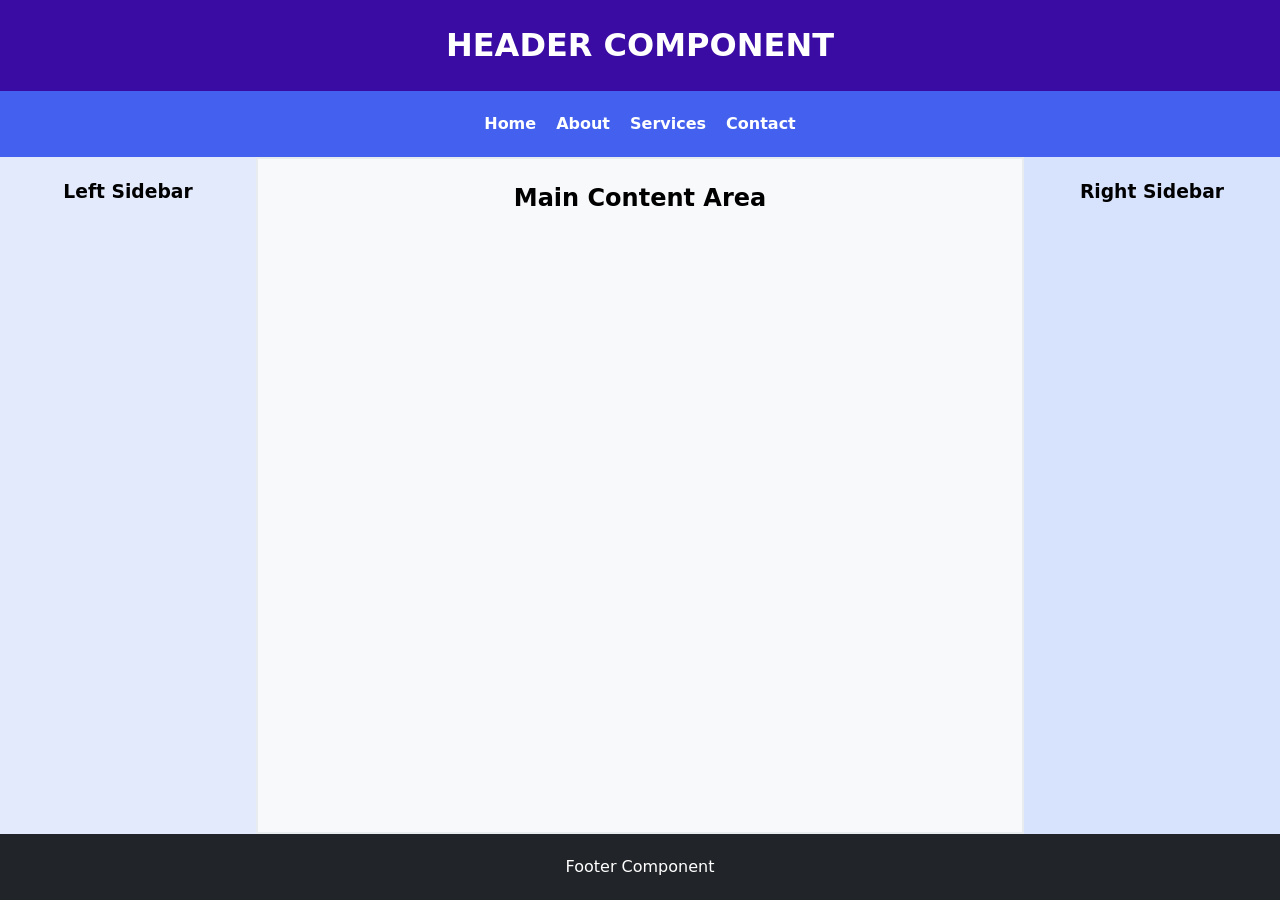
<file: level-3/index.html>
<!DOCTYPE html>
<html lang="en">
<head>
    <meta charset="UTF-8">
    <meta name="viewport" content="width=device-width, initial-scale=1.0">
    <title>Mastering CSS Layouts: Level 3 Advanced Challenge</title>

    <!-- ==========================================================================
         To switch between layouts, please comment/uncomment the links below
         using the VS Code shortcut (Ctrl + / or Cmd + /).
         ========================================================================== -->
    
    <!-- VERSION A: FLEXBOX LAYOUT -->
    <link rel="stylesheet" href="flexbox-style.css">

    <!-- VERSION B: CSS GRID LAYOUT -->
    <!-- <link rel="stylesheet" href="grid-style.css"> -->
</head>
<body>

    <header class="site-header">
        <h1>HEADER COMPONENT</h1>
    </header>

    <nav class="site-nav">
        <ul>
            <li><a href="#">Home</a></li>
            <li><a href="#">About</a></li>
            <li><a href="#">Services</a></li>
            <li><a href="#">Contact</a></li>
        </ul>
    </nav>

    <!-- Core structural wrapper for content rows and sidebars -->
    <div class="layout-wrapper">
        <main class="main-content">
            <h2>Main Content Area</h2>
        </main>

        <aside class="sidebar sidebar-left">
            <h3>Left Sidebar</h3>
        </aside>

        <aside class="sidebar sidebar-right">
            <h3>Right Sidebar</h3>
        </aside>
    </div>

    <footer class="site-footer">
        <p>Footer Component</p>
    </footer>

</body>
</html>
</file>
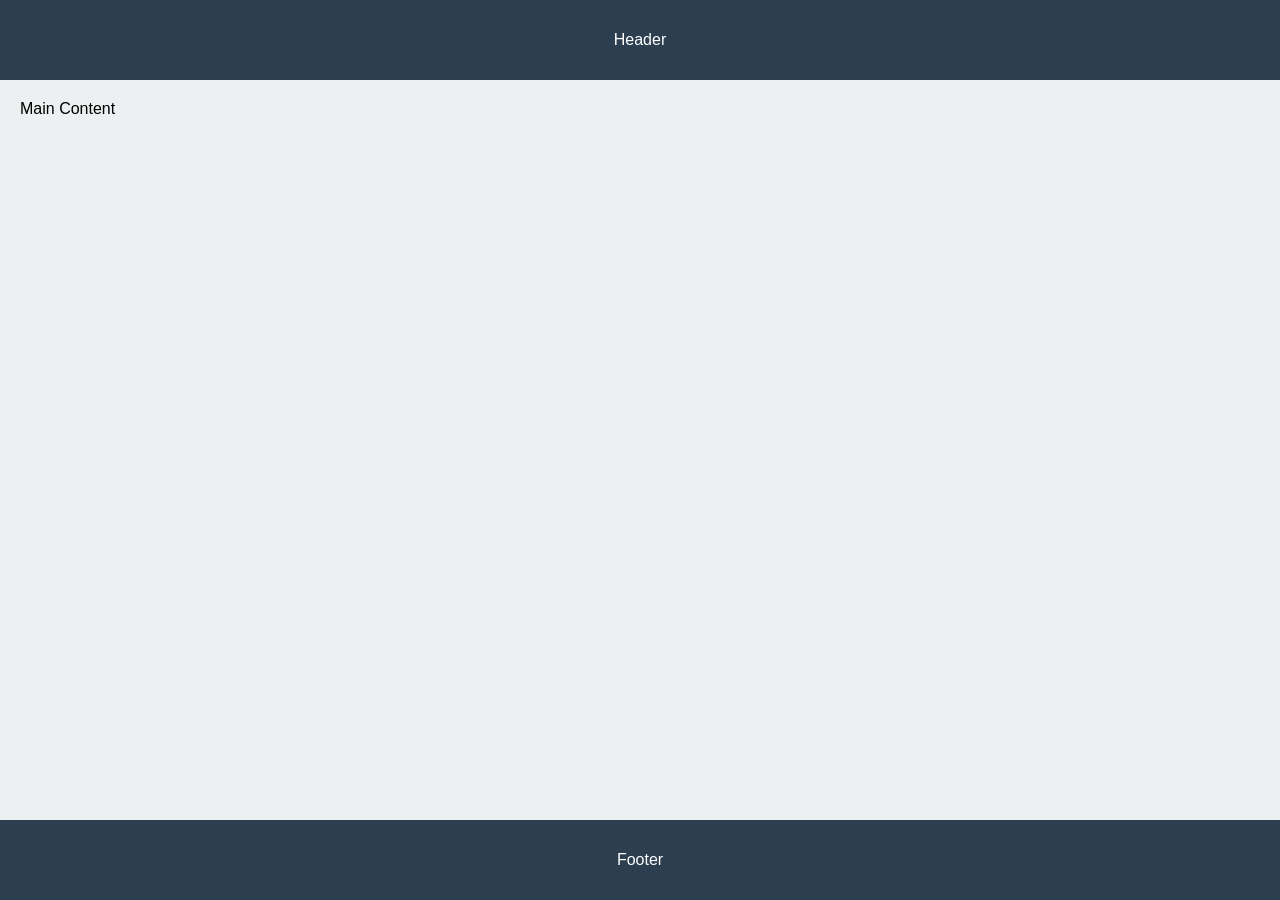
<file: level-1/flexbox.html>
<!DOCTYPE html>
<html lang="en">
<head>
  <meta charset="UTF-8">
  <meta name="viewport" content="width=device-width, initial-scale=1.0">
  <title>Level 1 - Flexbox</title>
  <link rel="stylesheet" href="flexbox-style.css">
</head>
<body>
  <header class="site-header">Header</header>
  <main class="site-main">Main Content</main>
  <footer class="site-footer">Footer</footer>
</body>
</html>
</file>
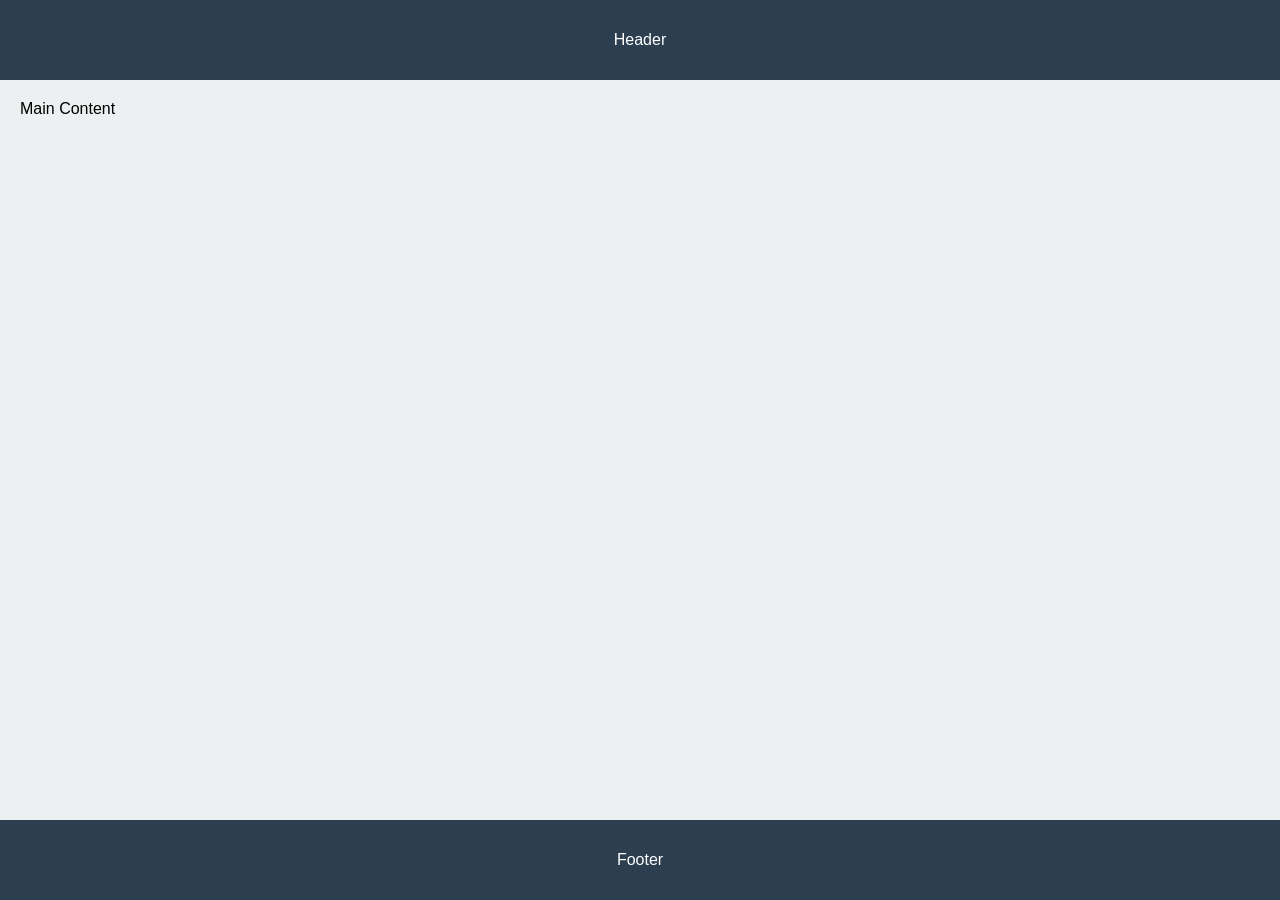
<file: level-1/grid.html>
<!DOCTYPE html>
<html lang="en">
<head>
  <meta charset="UTF-8">
  <meta name="viewport" content="width=device-width, initial-scale=1.0">
  <title>Level 1 - Grid</title>
  <link rel="stylesheet" href="grid-style.css">
</head>
<body>
  <header class="site-header">Header</header>
  <main class="site-main">Main Content</main>
  <footer class="site-footer">Footer</footer>
</body>
</html>
</file>
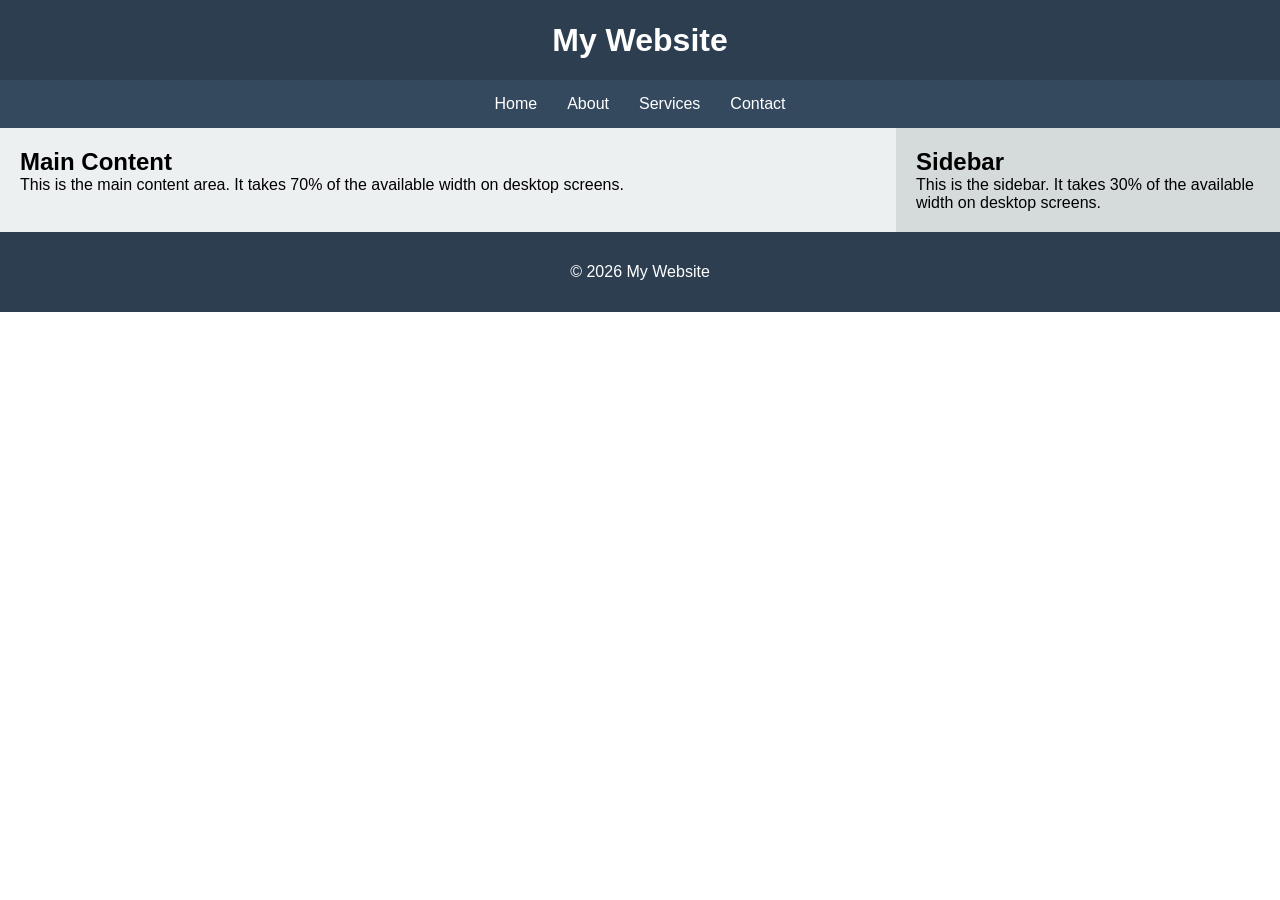
<file: level-2/flexbox.html>
<!DOCTYPE html>
<html lang="en">
<head>
  <meta charset="UTF-8">
  <meta name="viewport" content="width=device-width, initial-scale=1.0">
  <title>Level 2 - Flexbox</title>
  <link rel="stylesheet" href="flexbox-style.css">
</head>

<body>

  <header class="site-header">
    <h1>My Website</h1>
  </header>

  <nav class="site-nav">
    <a href="#">Home</a>
    <a href="#">About</a>
    <a href="#">Services</a>
    <a href="#">Contact</a>
  </nav>

  <main class="site-main">

    <section class="main-content">
      <h2>Main Content</h2>
      <p>
        This is the main content area. It takes 70% of the available
        width on desktop screens.
      </p>
    </section>

    <aside class="sidebar">
      <h2>Sidebar</h2>
      <p>
        This is the sidebar. It takes 30% of the available width
        on desktop screens.
      </p>
    </aside>

  </main>

  <footer class="site-footer">
    <p>&copy; 2026 My Website</p>
  </footer>

</body>
</html>
</file>
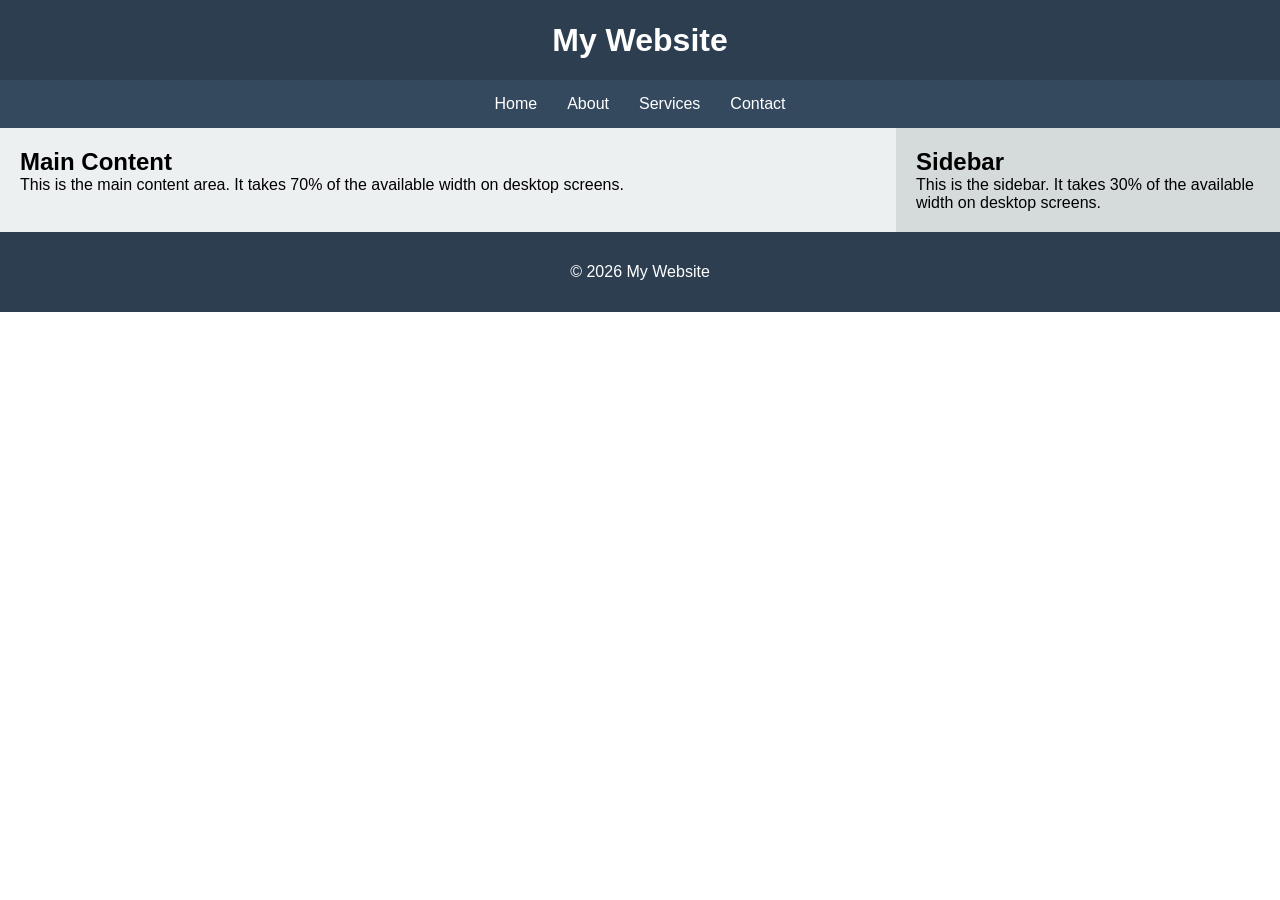
<file: level-2/grid.html>
<!DOCTYPE html>
<html lang="en">
<head>
  <meta charset="UTF-8">
  <meta name="viewport" content="width=device-width, initial-scale=1.0">
  <title>Level 2 - Grid</title>
  <link rel="stylesheet" href="grid-style.css">
</head>

<body>

  <header class="site-header">
    <h1>My Website</h1>
  </header>

  <nav class="site-nav">
    <a href="#">Home</a>
    <a href="#">About</a>
    <a href="#">Services</a>
    <a href="#">Contact</a>
  </nav>

  <main class="site-main">

    <section class="main-content">
      <h2>Main Content</h2>
      <p>
        This is the main content area. It takes 70% of the available
        width on desktop screens.
      </p>
    </section>

    <aside class="sidebar">
      <h2>Sidebar</h2>
      <p>
        This is the sidebar. It takes 30% of the available width
        on desktop screens.
      </p>
    </aside>

  </main>

  <footer class="site-footer">
    <p>&copy; 2026 My Website</p>
  </footer>

</body>
</html>
</file>
<file: level-3/flexbox-style.css>
/* ==========================================================================
   Base Styles & Reset
   ========================================================================== */
* {
    box-sizing: border-box;
    margin: 0;
    padding: 0;
}

body {
    font-family: system-ui, -apple-system, sans-serif;
    line-height: 1.6;
    display: flex;
    flex-direction: column;
    min-height: 100vh;
}

/* Base Component Aesthetics */
header, nav, main, aside, footer {
    padding: 20px;
    text-align: center;
}

header { background-color: #3a0ca3; color: white; }
nav { background-color: #4361ee; }
nav ul { list-style: none; display: flex; justify-content: center; gap: 20px; }
nav a { color: white; text-decoration: none; font-weight: bold; }
main { background-color: #f8f9fa; border: 2px solid #e9ecef; }
.sidebar-left { background-color: #e2eafc; }
.sidebar-right { background-color: #d7e3fc; }
footer { background-color: #212529; color: white; margin-top: auto; }

/* ==========================================================================
   Flexbox Layout Configuration
   ========================================================================== */
.layout-wrapper {
    display: flex;
    flex-flow: row wrap; /* Allows wrapping on narrower tablet/mobile profiles */
    flex: 1;
}

/* ==========================================================================
   Responsive Breakpoints (Mobile First Approach)
   ========================================================================== */

/* Mobile Portrait Profile (Default Stacked Setup) */
.main-content { flex: 1 1 100%; order: 1; }
.sidebar-left { flex: 1 1 100%; order: 2; }
.sidebar-right { flex: 1 1 100%; order: 3; }

/* Tablet Landscape Profile */
@media (min-width: 600px) and (max-width: 1023px) {
    .main-content {
        flex: 1 1 100%;
        order: 1;
    }
    /* Sidebars break out below content to form equal width columns side-by-side */
    .sidebar {
        flex: 1 1 50%;
    }
    .sidebar-left { order: 2; }
    .sidebar-right { order: 3; }
}

/* Desktop Wide Viewport Profile */
@media (min-width: 1024px) {
    .main-content {
        flex: 0 0 60%;
        order: 2; /* Centered visually between structural elements */
    }
    .sidebar-left {
        flex: 0 0 20%;
        order: 1; /* Pushed to the left wall */
    }
    .sidebar-right {
        flex: 0 0 20%;
        order: 3; /* Pushed to the right wall */
    }
}
</file>
<file: level-3/grid-style.css>
/* ==========================================================================
   Base Styles & Reset
   ========================================================================== */
* {
    box-sizing: border-box;
    margin: 0;
    padding: 0;
}

/* Base Component Aesthetics */
header, nav, main, aside, footer {
    padding: 20px;
    text-align: center;
}

header { background-color: #3a0ca3; color: white; grid-area: header; }
nav { background-color: #4361ee; grid-area: nav; }
nav ul { list-style: none; display: flex; justify-content: center; gap: 20px; }
nav a { color: white; text-decoration: none; font-weight: bold; }
main { background-color: #f8f9fa; border: 2px solid #e9ecef; grid-area: main; }
.sidebar-left { background-color: #e2eafc; grid-area: asideLeft; }
.sidebar-right { background-color: #d7e3fc; grid-area: asideRight; }
footer { background-color: #212529; color: white; grid-area: footer; }

/* Wrapper unstyled for Grid setup to allow semantic body configuration */
.layout-wrapper {
    display: contents; /* Delivers structural children up directly to body parent context */
}

/* ==========================================================================
   CSS Grid Layout Configuration & Breakpoints
   ========================================================================== */

/* Mobile Stack Layout Profile */
body {
    font-family: system-ui, -apple-system, sans-serif;
    line-height: 1.6;
    min-height: 100vh;
    display: grid;
    grid-template-columns: 1fr;
    grid-template-areas:
        "header"
        "nav"
        "main"
        "asideLeft"
        "asideRight"
        "footer";
}

/* Tablet Layout Profile */
@media (min-width: 600px) and (max-width: 1023px) {
    body {
        grid-template-columns: 1fr 1fr;
        grid-template-areas:
            "header header"
            "nav nav"
            "main main"
            "asideLeft asideRight"
            "footer footer";
    }
}

/* Desktop Layout Profile */
@media (min-width: 1024px) {
    body {
        grid-template-columns: 20% 60% 20%;
        grid-template-areas:
            "header header header"
            "nav nav nav"
            "asideLeft main asideRight"
            "footer footer footer";
    }
}
</file>
<file: level-1/flexbox-style.css>
/* Reset and base */
* {
  box-sizing: border-box;
  margin: 0;
}

/* Page container: column layout filling the full viewport height */
body {
  display: flex;
  flex-direction: column;
  min-height: 100vh;
  font-family: Arial, sans-serif;
}

/* Fixed-height header and footer */
.site-header,
.site-footer {
  height: 80px;
  display: flex;
  align-items: center;
  justify-content: center;
  background-color: #2c3e50;
  color: #ffffff;
}

/* Main grows to fill the remaining space */
.site-main {
  flex-grow: 1;
  padding: 20px;
  background-color: #ecf0f1;
}
</file>
<file: level-1/grid-style.css>
/* Reset and base */
* {
  box-sizing: border-box;
  margin: 0;
}

/* Page container: three rows filling the full viewport height */
body {
  display: grid;
  grid-template-rows: 80px 1fr 80px;
  min-height: 100vh;
  font-family: Arial, sans-serif;
}

/* Header and footer: centered text, same look as the Flexbox version */
.site-header,
.site-footer {
  display: grid;
  place-items: center;
  background-color: #2c3e50;
  color: #ffffff;
}

/* Main fills the middle row automatically */
.site-main {
  padding: 20px;
  background-color: #ecf0f1;
}
</file>
<file: level-2/flexbox-style.css>
/* Reset and base */
* {
  box-sizing: border-box;
  margin: 0;
}

body {
  font-family: Arial, sans-serif;
  min-height: 100vh;
}

/* Header */
.site-header {
  height: 80px;
  display: flex;
  align-items: center;
  justify-content: center;
  background-color: #2c3e50;
  color: white;
}

/* Navigation */
.site-nav {
  display: flex;
  justify-content: center;
  gap: 30px;
  padding: 15px;
  background-color: #34495e;
}

.site-nav a {
  color: white;
  text-decoration: none;
}

/* Main layout */
.site-main {
  display: flex;
  flex-wrap: wrap;
}

/* 70% main content */
.main-content {
  flex-basis: 70%;
  padding: 20px;
  background-color: #ecf0f1;
}

/* 30% sidebar */
.sidebar {
  flex-basis: 30%;
  padding: 20px;
  background-color: #d5dbdb;
}

/* Footer */
.site-footer {
  height: 80px;
  display: flex;
  align-items: center;
  justify-content: center;
  background-color: #2c3e50;
  color: white;
}

/* Mobile */
@media (max-width: 768px) {
  .main-content,
  .sidebar {
    flex-basis: 100%;
  }
}
</file>
<file: level-2/grid-style.css>
/* Reset and base */
* {
  box-sizing: border-box;
  margin: 0;
}

body {
  font-family: Arial, sans-serif;
  min-height: 100vh;
}

/* Header */
.site-header {
  height: 80px;
  display: grid;
  place-items: center;
  background-color: #2c3e50;
  color: white;
}

/* Navigation */
.site-nav {
  display: grid;
  grid-auto-flow: column;
  justify-content: center;
  gap: 30px;
  padding: 15px;
  background-color: #34495e;
}

.site-nav a {
  color: white;
  text-decoration: none;
}

/* Main layout */
.site-main {
  display: grid;
  grid-template-columns: 7fr 3fr;
  grid-template-areas: "main sidebar";
}

/* Main content */
.main-content {
  grid-area: main;
  padding: 20px;
  background-color: #ecf0f1;
}

/* Sidebar */
.sidebar {
  grid-area: sidebar;
  padding: 20px;
  background-color: #d5dbdb;
}

/* Footer */
.site-footer {
  height: 80px;
  display: grid;
  place-items: center;
  background-color: #2c3e50;
  color: white;
}

/* Mobile */
@media (max-width: 768px) {
  .site-main {
    grid-template-columns: 1fr;
    grid-template-areas:
      "main"
      "sidebar";
  }

  .site-nav {
    grid-auto-flow: row;
    text-align: center;
  }
}
</file>
